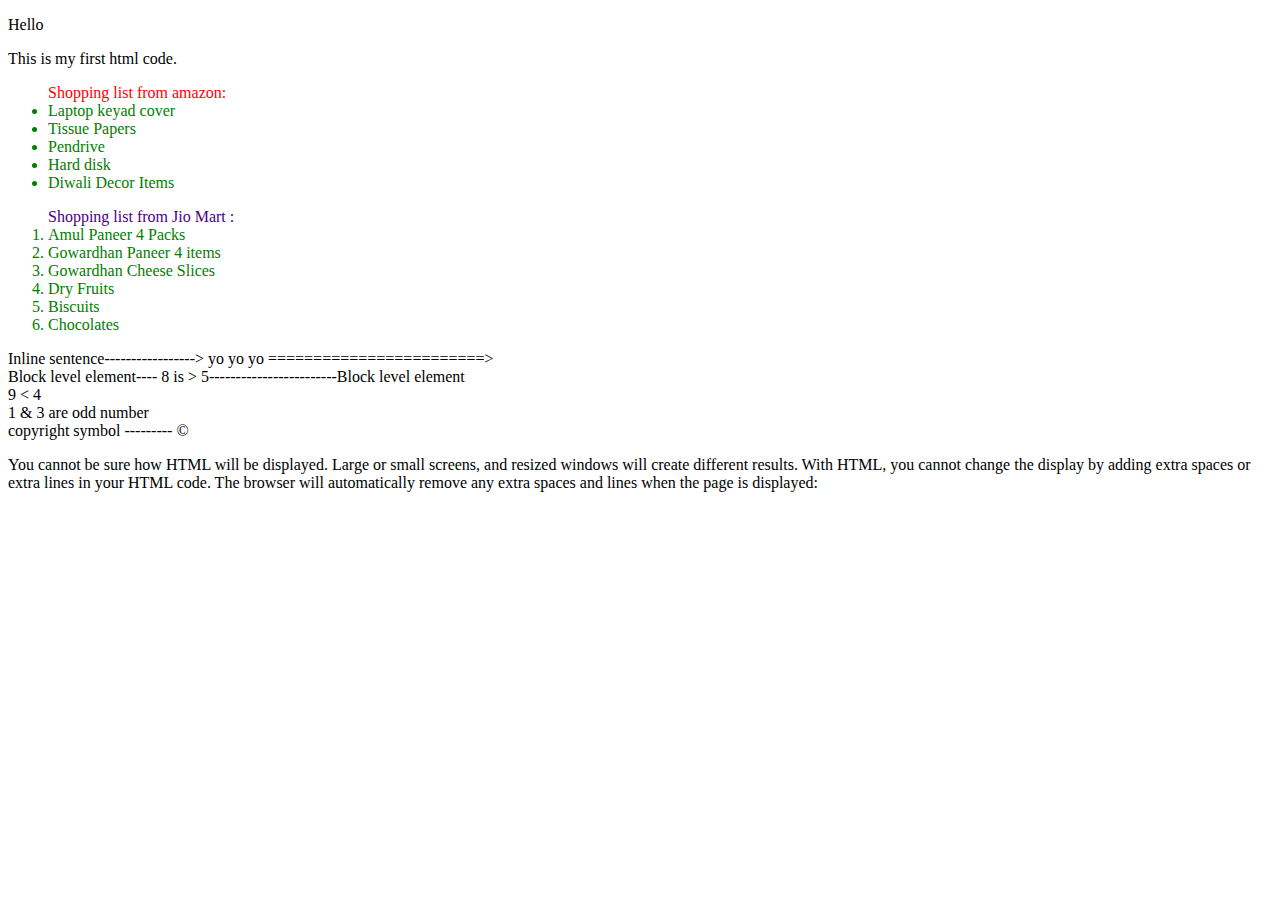
<file: index.html>
<!DOCTYPE html>
<html lang="en">
    <style>
        li {
            color: green;
        }
        ul {
            color:red;
        }
        ol {
            color: indigo;
        }
    </style>
<head>
    <meta charset="UTF-8">
    <meta name="viewport" content="width=device-width, initial-scale=1.0">
    <title>Fisrt HTML</title>
</head>
<body>
    <p>Hello</p>
    <p>This is my first html code.</p>
    <ul>Shopping list from amazon:
        <li>Laptop keyad cover</li>
        <li>Tissue Papers</li>
        <li>Pendrive</li>
        <li>Hard disk</li>
        <li>Diwali Decor Items</li>
    </ul>
    <ol>Shopping list from Jio Mart :
        <li>Amul Paneer 4 Packs</li>
        <li>Gowardhan Paneer 4 items</li>
        <li>Gowardhan Cheese Slices</li>
        <li>Dry Fruits</li>
        <li>Biscuits</li>
        <li>Chocolates</li>
    </ol>

    <span>Inline sentence-----------------> yo yo yo ========================></span>
    <div>Block level element---- 8 is &gt 5------------------------Block level element</div>
    <div>9 &lt 4</div>
    <div> 1 &amp 3 are odd number</div>
    <div>copyright symbol --------- &copy;</div>
    <p><span>You cannot be sure how HTML will be displayed.

        Large or small screens, and resized windows will create different results.
        
        With HTML, you cannot change the display by adding extra spaces or extra lines in your HTML code.
        
        The browser will automatically&nbspremove&nbspany&nbspextra spaces and lines when the page is displayed:</span></p>
    
</body>
</html>
</file>
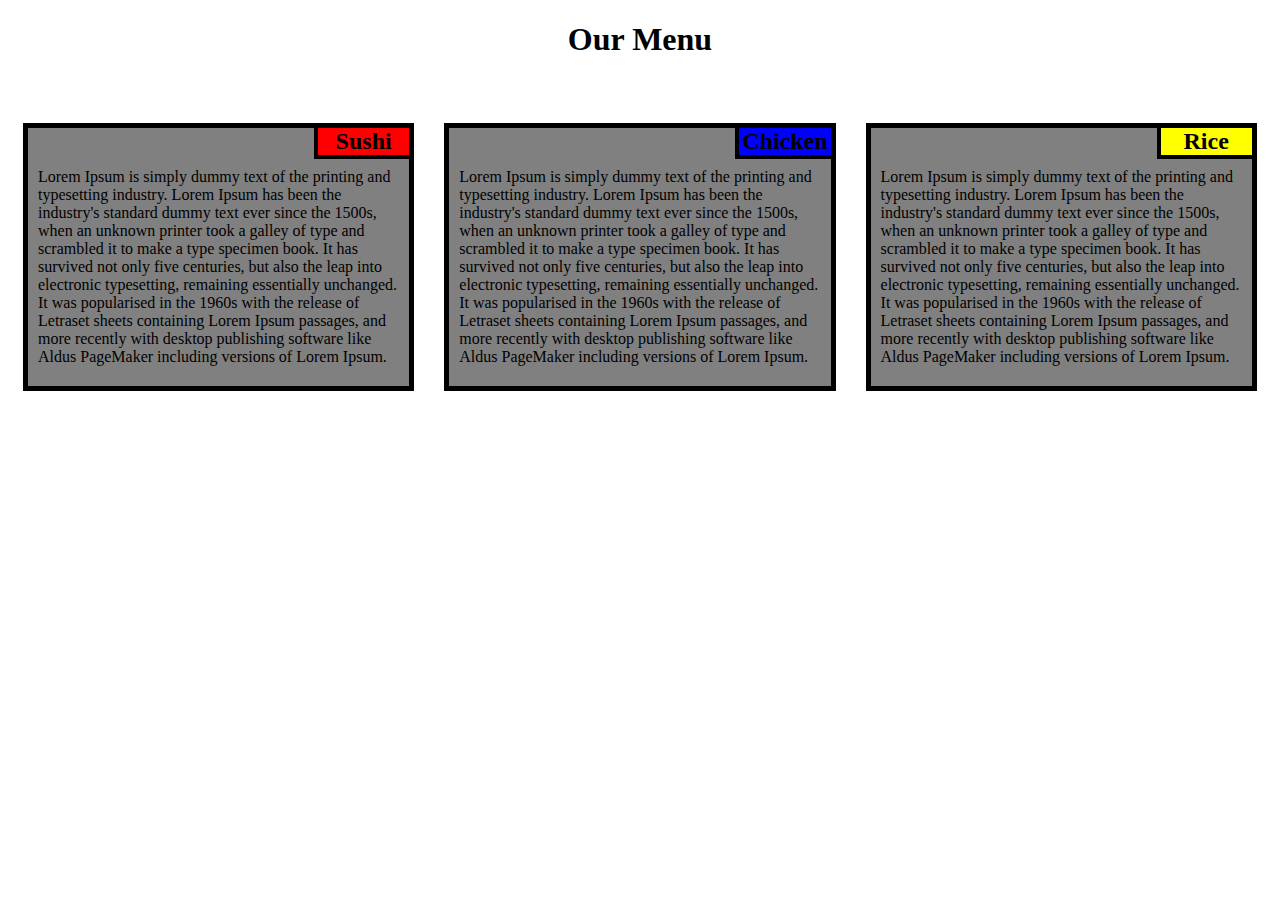
<file: module2Sol/index.html>
<!DOCTYPE html>
<html lang="en">
<head>
    <meta charset="UTF-8">
    <meta name="viewport" content="width=device-width, initial-scale=1.0">
    <link rel="stylesheet" type="text/css" href="style.css">
    <title>Module 2 Assignment Solution</title>
</head>
<body>
    <h1>Our Menu</h1>
    <div class="row">
    <div class="col-lg-4 col-md-6 colDiv">
        <section>
            <h2 class="content-name sushi">Sushi</h2>
             <div class="content"> Lorem Ipsum is simply dummy text of the printing and typesetting industry. Lorem Ipsum has been the industry's standard dummy text ever since the 1500s, when an unknown printer took a galley of type and scrambled it to make a type specimen book. It has survived not only five centuries, but also the leap into electronic typesetting, remaining essentially unchanged. It was popularised in the 1960s with the release of Letraset sheets containing Lorem Ipsum passages, and more recently with desktop publishing software like Aldus PageMaker including versions of Lorem Ipsum.</div>
        </section>
    </div>

    <div class="col-lg-4 col-md-6 colDiv">
        <section>
        <h2 class="content-name chicken">Chicken</h2>
        <div class="content"> Lorem Ipsum is simply dummy text of the printing and typesetting industry. Lorem Ipsum has been the industry's standard dummy text ever since the 1500s, when an unknown printer took a galley of type and scrambled it to make a type specimen book. It has survived not only five centuries, but also the leap into electronic typesetting, remaining essentially unchanged. It was popularised in the 1960s with the release of Letraset sheets containing Lorem Ipsum passages, and more recently with desktop publishing software like Aldus PageMaker including versions of Lorem Ipsum.</div>
        </section>
    </div>
    
    <div class="col-lg-4 col-md-12 colDiv">
        <section>
        <h2 class="content-name rice">Rice</h2>
        <div class="content"> Lorem Ipsum is simply dummy text of the printing and typesetting industry. Lorem Ipsum has been the industry's standard dummy text ever since the 1500s, when an unknown printer took a galley of type and scrambled it to make a type specimen book. It has survived not only five centuries, but also the leap into electronic typesetting, remaining essentially unchanged. It was popularised in the 1960s with the release of Letraset sheets containing Lorem Ipsum passages, and more recently with desktop publishing software like Aldus PageMaker including versions of Lorem Ipsum.</div>
        </section>
    </div>
</div>
</body>
</html>
</file>
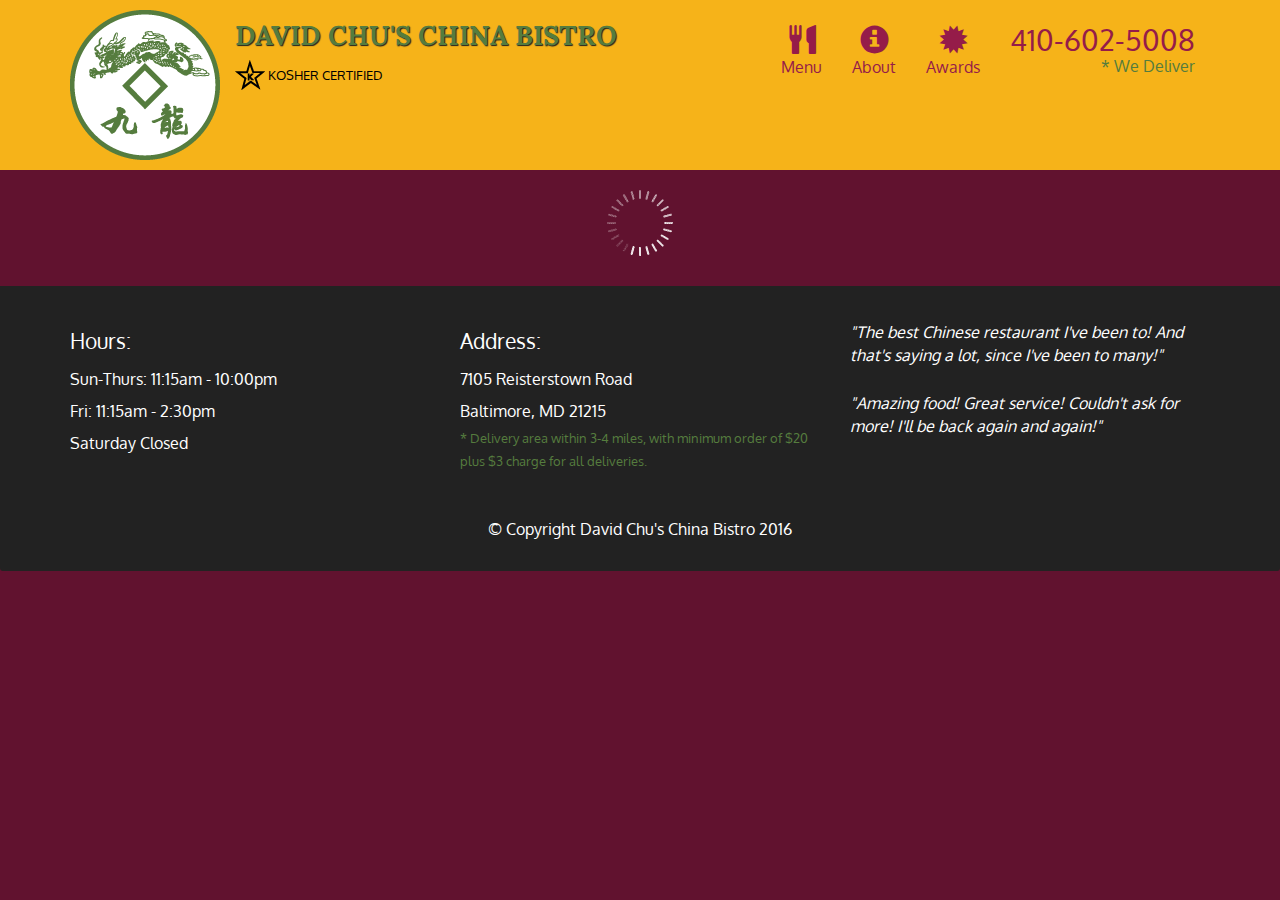
<file: module5Sol/index.html>
<!doctype html>
<html lang="en">
  <head>
    <meta charset="utf-8">
    <meta http-equiv="X-UA-Compatible" content="IE=edge">
    <meta name="viewport" content="width=device-width, initial-scale=1">
    <title>David Chu's China Bistro</title>
    <link rel="stylesheet" href="css/bootstrap.min.css">
    <link rel="stylesheet" href="css/styles.css">
    <link href='https://fonts.googleapis.com/css?family=Oxygen:400,300,700' rel='stylesheet' type='text/css'>
    <link href='https://fonts.googleapis.com/css?family=Lora' rel='stylesheet' type='text/css'>
  </head>
<body>
  <header>
    <nav id="header-nav" class="navbar navbar-default">
      <div class="container">
        <div class="navbar-header">
          <a href="index.html" class="pull-left visible-md visible-lg">
            <div id="logo-img" alt="Logo image"></div>
          </a>

          <div class="navbar-brand">
            <a href="index.html"><h1>David Chu's China Bistro</h1></a>
            <p>
              <img src="images/star-k-logo.png" alt="Kosher certification">
              <span>Kosher Certified</span>
            </p>
          </div>

          <button id="navbarToggle" type="button" class="navbar-toggle collapsed" data-toggle="collapse" data-target="#collapsable-nav" aria-expanded="false">
            <span class="sr-only">Toggle navigation</span>
            <span class="icon-bar"></span>
            <span class="icon-bar"></span>
            <span class="icon-bar"></span>
          </button>
        </div>
        
        <div id="collapsable-nav" class="collapse navbar-collapse">
           <ul id="nav-list" class="nav navbar-nav navbar-right">
            <li id="navHomeButton" class="visible-xs active">
              <a href="index.html">
                <span class="glyphicon glyphicon-home"></span> Home</a>
            </li>
            <li id="navMenuButton">
              <a href="#" onclick="$dc.loadMenuCategories();">
                <span class="glyphicon glyphicon-cutlery"></span><br class="hidden-xs"> Menu</a>
            </li>
            <li>
              <a href="#">
                <span class="glyphicon glyphicon-info-sign"></span><br class="hidden-xs"> About</a>
            </li>
            <li>
              <a href="#">
                <span class="glyphicon glyphicon-certificate"></span><br class="hidden-xs"> Awards</a>
            </li>
            <li id="phone" class="hidden-xs">
              <a href="tel:410-602-5008">
                <span>410-602-5008</span></a><div>* We Deliver</div>
            </li>
          </ul><!-- #nav-list -->
        </div><!-- .collapse .navbar-collapse -->
      </div><!-- .container -->
    </nav><!-- #header-nav -->
  </header>

  <div id="call-btn" class="visible-xs">
    <a class="btn" href="tel:410-602-5008">
    <span class="glyphicon glyphicon-earphone"></span>
    410-602-5008
    </a>
  </div>
  <div id="xs-deliver" class="text-center visible-xs">* We Deliver</div>

  <div id="main-content" class="container"></div>

  <footer class="panel-footer">
    <div class="container">
      <div class="row">
        <section id="hours" class="col-sm-4">
          <span>Hours:</span><br>
          Sun-Thurs: 11:15am - 10:00pm<br>
          Fri: 11:15am - 2:30pm<br>
          Saturday Closed
          <hr class="visible-xs">
        </section>
        <section id="address" class="col-sm-4">
          <span>Address:</span><br>
          7105 Reisterstown Road<br>
          Baltimore, MD 21215
          <p>* Delivery area within 3-4 miles, with minimum order of $20 plus $3 charge for all deliveries.</p>
          <hr class="visible-xs">
        </section>
        <section id="testimonials" class="col-sm-4">
          <p>"The best Chinese restaurant I've been to! And that's saying a lot, since I've been to many!"</p>
          <p>"Amazing food! Great service! Couldn't ask for more! I'll be back again and again!"</p>
        </section>
      </div>
      <div class="text-center">&copy; Copyright David Chu's China Bistro 2016</div>
    </div>
  </footer>

  <!-- jQuery (Bootstrap JS plugins depend on it) -->
  <script src="js/jquery-2.1.4.min.js"></script>
  <script src="js/bootstrap.min.js"></script>
  <script src="js/ajax-utils.js"></script>
  <script src="js/script.js"></script>
</body>
</html>
</file>
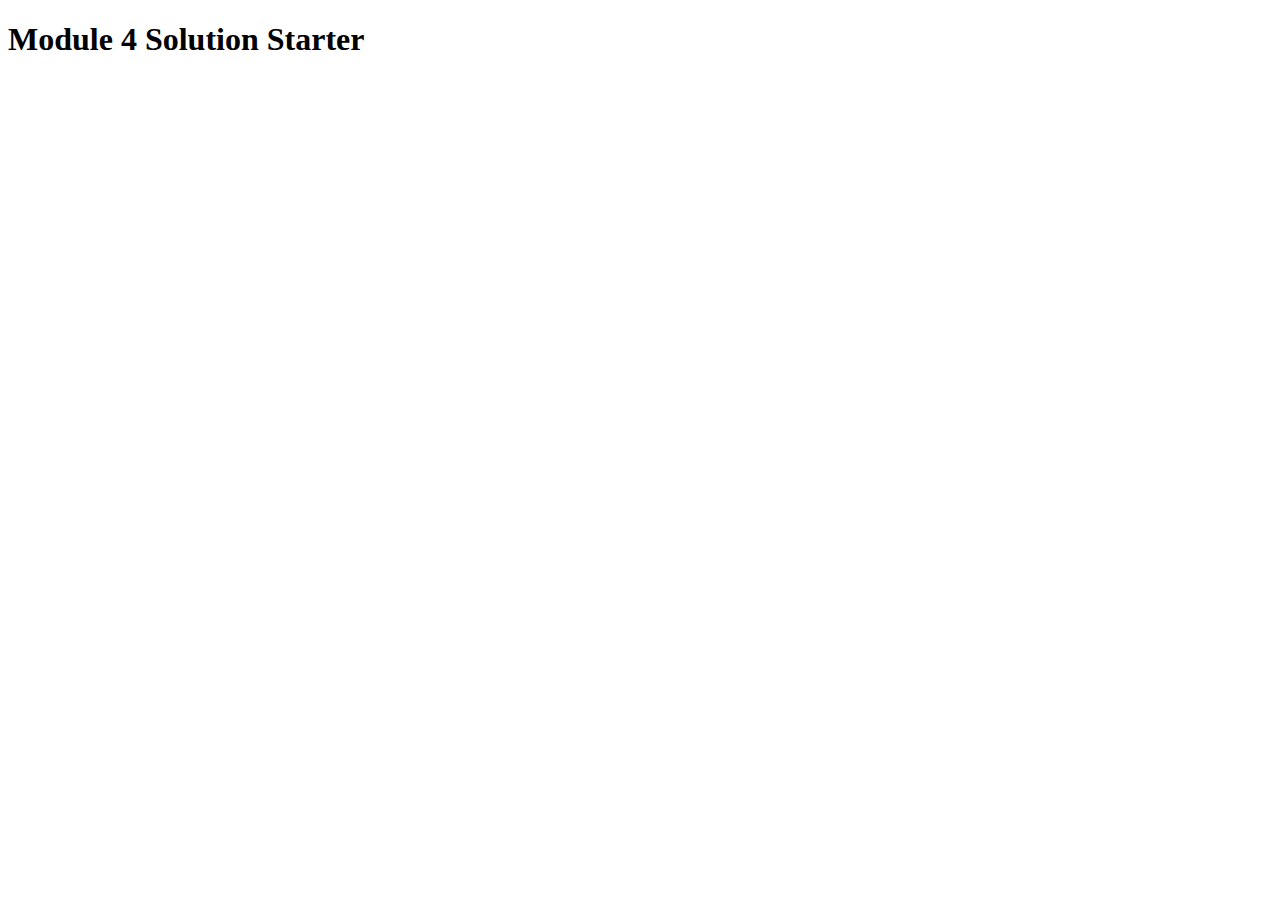
<file: module4Sol/easier/index.html>
<!DOCTYPE html>
<html>
<head>
  <meta charset="utf-8">
  <title>Module 4 Solution Starter</title>
  <script src="SpeakHello.js"></script>
  <script src="SpeakGoodBye.js"></script>
  <script src="script.js"></script>
</head>
<body>
  <h1>Module 4 Solution Starter</h1>
</body>
</html>
</file>
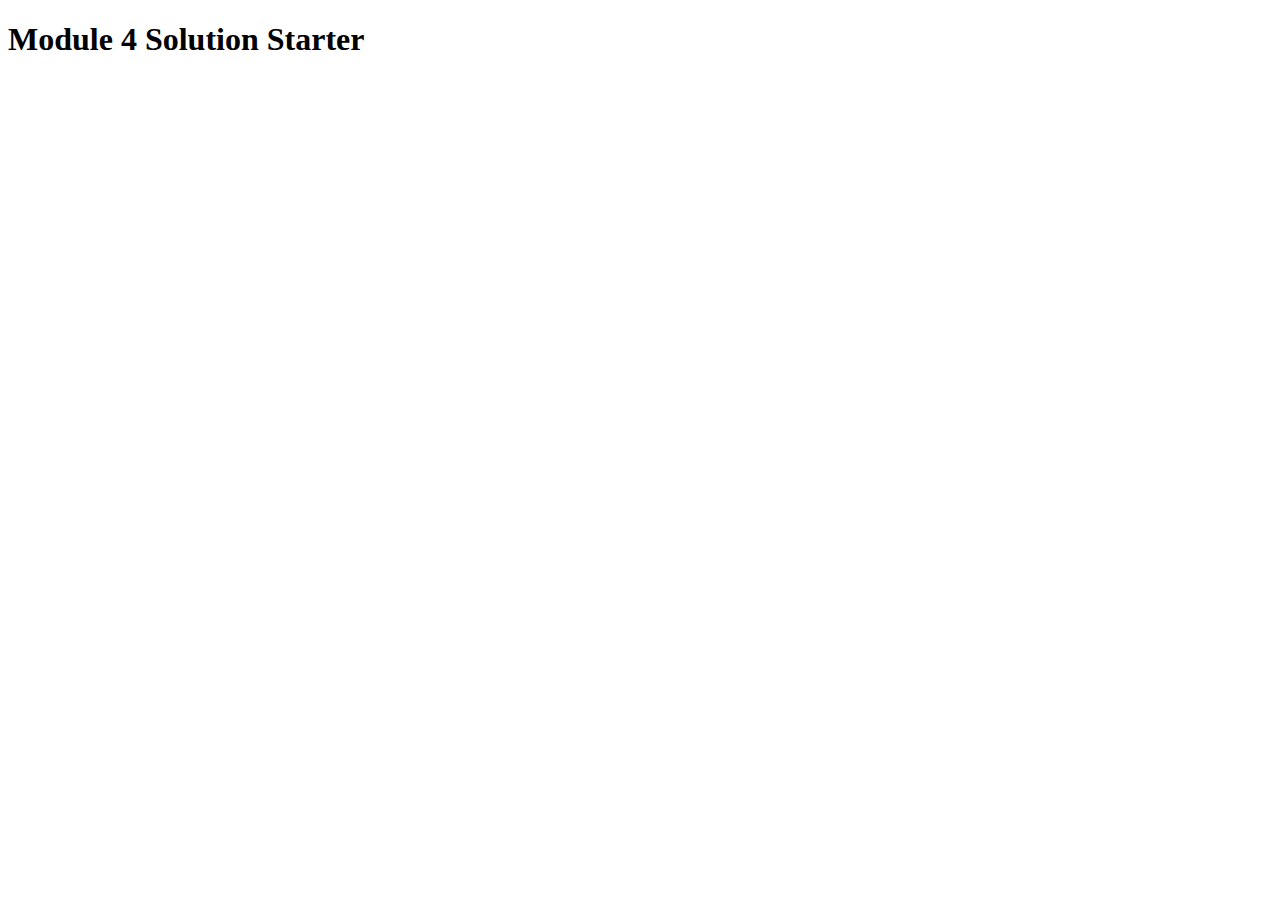
<file: module4Sol/harder/index.html>
<!DOCTYPE html>
<html>
<head>
  <meta charset="utf-8">
  <title>Module 4 Solution Starter</title>
  <script>
    var names = []; // DO NOT REMOVE
  </script>
  <script src="SpeakHello.js"></script>
  <script src="SpeakGoodBye.js"></script>
  <script src="script.js"></script>
</head>
<body>
  <h1>Module 4 Solution Starter</h1>
</body>
</html>
</file>
<file: module2Sol/style.css>
*{
    box-sizing: border-box;
}

h1{
    text-align: center;
    color: black;
    margin-bottom: 50px;
}

.row {
    width: 100%;
}

.content-name {
    text-align: center;
    border-left:4px solid black;
    border-bottom: 4px solid black;
    width: 25%;
    height: auto;
    right:0px;
    top: 0px;
    font-weight: bold;
    position: absolute;
    margin:0px;
    overflow: none;
}


.content{
   margin-top: 30px;
   padding-bottom: 10px;
  }

  section {
    border: 5px solid black;
    position: relative;
    background-color: gray;
    margin: 5px;
    height: auto;
    padding: 10px;
  }
  .box{
    width: 100%;
    overflow: none;
    margin-bottom: 20px;
  }

  .colDiv{
      padding: 10px;
      margin: 0px;
  }

  .sushi {
      background-color: red;
  }
  .chicken {
    background-color: blue;
}
.rice {
    background-color: yellow;
}

@media (min-width:992px){
    .col-lg-4 {
        float: left;
        width:33.33% ;
    }
}

@media (max-width:991px) and (min-width:768px ) {
    .col-md-6 {
        float:left;
        width: 50%;
    }
    .col-md-12 {
        float: left;
        width: 100%;
    }
}

@media (max-width: 767px) {
    .col-md-12 {
        float: left;
        width: 100%;
    }
}
</file>
<file: module5Sol/css/styles.css>
body {
  font-size: 16px;
  color: #fff;
  background-color: #61122f;
  font-family: 'Oxygen', sans-serif;
}

/** HEADER **/
#header-nav {
  background-color: #f6b319;
  border-radius: 0;
  border: 0;
}

#logo-img {
  background: url('../images/restaurant-logo_large.png') no-repeat;
  width: 150px;
  height: 150px;
  margin: 10px 15px 10px 0;
}

.navbar-brand {
  padding-top: 25px;
}
.navbar-brand h1 { /* Restaurant name */
  font-family: 'Lora', serif;
  color: #557c3e;
  font-size: 1.5em;
  text-transform: uppercase;
  font-weight: bold;
  text-shadow: 1px 1px 1px #222;
  margin-top: 0;
  margin-bottom: 0;
  line-height: .75;
}
.navbar-brand a:hover, .navbar-brand a:focus {
  text-decoration: none;
}
.navbar-brand p { /* Kosher cert */
  color: #000;
  text-transform: uppercase;
  font-size: .7em;
  margin-top: 15px;
}
.navbar-brand p span { /* Star-K */
  vertical-align: middle;
}

#nav-list {
  margin-top: 10px;
}
#nav-list a {
  color: #951C49;
  text-align: center;
}
#nav-list a:hover {
  background: #E7E7E7;
}
#nav-list a span {
  font-size: 1.8em;
}

#phone {
  margin-top: 5px;
}
#phone a { /* Phone number */
  text-align: right;
  padding-bottom: 0;
}
#phone div { /* We Deliver */
  color: #557c3e;
  text-align: right;
  padding-right: 15px;
}

.navbar-header button.navbar-toggle, .navbar-header .icon-bar {
  border: 1px solid #61122f;
}
.navbar-header button.navbar-toggle {
  clear: both;
  margin-top: -30px;
}
/* END HEADER */

/* FOOTER */
.panel-footer {
  margin-top: 30px;
  padding-top: 35px;
  padding-bottom: 30px;
  background-color: #222;
  border-top: 0;
}
.panel-footer div.row {
  margin-bottom: 35px;
}
#hours, #address {
  line-height: 2;
}
#hours > span, #address > span {
  font-size: 1.3em;
}
#address p {
  color: #557c3e;
  font-size: .8em;
  line-height: 1.8;
}
#testimonials {
  font-style: italic;
}
#testimonials p:nth-child(2) {
  margin-top: 25px;
}
/* END FOOTER */



/* HOME PAGE */
.container .jumbotron {
  box-shadow: 0 0 50px #3F0C1F;
  border: 2px solid #3F0C1F;
}

#menu-tile, #specials-tile, #map-tile {
  height: 250px;
  width: 100%;
  margin-bottom: 15px;
  position: relative;
  border: 2px solid #3F0C1F;
  overflow: hidden;
}
#menu-tile:hover, #specials-tile:hover, #map-tile:hover {
  box-shadow: 0 1px 5px 1px #cccccc;
}
#menu-tile {
  background: url('../images/menu-tile.jpg') no-repeat;
  background-position: center;
}
#specials-tile {
  background: url('../images/specials-tile.jpg') no-repeat;
  background-position: center;
}
#menu-tile span, #specials-tile span, #map-tile span {
  position: absolute;
  bottom: 0;
  right: 0;
  width: 100%;
  text-align: center;
  font-size: 1.6em;
  text-transform: uppercase;
  background-color: #000;
  color: #fff;
  opacity: .8;
}
/* END HOME PAGE */

/* MENU CATEGORIES PAGE */
.category-tile { 
  position: relative;
  border: 2px solid #3F0C1F;
  overflow: hidden;
  width: 200px;
  height: 200px;
  margin: 0 auto 15px;
}
.category-tile span {
  position: absolute;
  bottom: 0;
  right: 0;
  width: 100%;
  text-align: center;
  font-size: 1.2em;
  text-transform: uppercase;
  background-color: #000;
  color: #fff;
  opacity: .8;
}
.category-tile:hover {
  box-shadow: 0 1px 5px 1px #cccccc;
}

#menu-categories-title + div {
  margin-bottom: 50px;
}
/* END MENU CATEGORIES PAGE */

/* SINGLE CATEGORY PAGE */
.menu-item-tile {
  margin-bottom: 25px;
}
.menu-item-tile hr {
  width: 80%;
}
.menu-item-tile .menu-item-price {
  font-size: 1.1em;
  text-align: right;
  margin-top: -15px;
  margin-right: -15px;
}
.menu-item-tile .menu-item-price span {
  font-size: .6em;
}
.menu-item-photo {
  position: relative;
  border: 2px solid #3F0C1F; 
  overflow: hidden;
  padding: 0;
  margin-right: -15px;
  margin-left: auto;
  margin-bottom: 20px;
  max-width: 250px;
}
.menu-item-photo div {
  position: absolute;
  bottom: 0;
  right: 0;
  width: 80px;
  background-color: #557c3e;
  text-align: center;
}
.menu-item-description {
  padding-right: 30px;
}
h3.menu-item-title {
  margin: 0 0 10px;
}
.menu-item-details {
  font-size: .9em;
  font-style: italic;
}
/* END SINGLE CATEGORY PAGE */


/********** Large devices only **********/
@media (min-width: 1200px) {
  .container .jumbotron {
    background: url('../images/jumbotron_1200.jpg') no-repeat;
    height: 675px;
  }
}

/********** Medium devices only **********/
@media (min-width: 992px) and (max-width: 1199px) {
  /* Header */
  #logo-img {
    background: url('../images/restaurant-logo_medium.png') no-repeat;
    width: 100px;
    height: 100px;
    margin: 5px 5px 5px 0;
  }
  /* End Header */

  /* Home Page */
  .container .jumbotron {
    background: url('../images/jumbotron_992.jpg') no-repeat;
    height: 558px;
  }
  /* End Home Page */
}

/********** Small devices only **********/
@media (min-width: 768px) and (max-width: 991px) {
  /* Home Page */
  .container .jumbotron {
    background: url('../images/jumbotron_768.jpg') no-repeat;
    height: 432px;
  }
  /* End Home Page */
}

/********** Extra small devices only **********/
@media (max-width: 767px) {
  /* Header */
  .navbar-brand {
    padding-top: 10px;
    height: 80px;
  }
  .navbar-brand h1 { /* Restaurant name */
    padding-top: 10px;
    font-size: 5vw; /* 1vw = 1% of viewport width */
  }
  .navbar-brand p { /* Kosher cert */
    font-size: .6em;
    margin-top: 12px;
  }
  .navbar-brand p img { /* Star-K */
    height: 20px;
  }

  #collapsable-nav a { /* Collapsed nav menu text */
    font-size: 1.2em;
  }
  #collapsable-nav a span { /* Collapsed nav menu glyph */
    font-size: 1em;
    margin-right: 5px;
  }

  #call-btn > a {
    font-size: 1.5em;
    display: block;
    margin: 0 20px;
    padding: 10px;
    border: 2px solid #fff;
    background-color: #f6b319;
    color: #951c49;
  }
  #xs-deliver {
    margin-top: 5px;
    font-size: .7em;
    letter-spacing: .1em;
    text-transform: uppercase;
  }
  /* End Header */

  /* Footer */
  .panel-footer section {
    margin-bottom: 30px;
    text-align: center;
  }
  .panel-footer section:nth-child(3) {
    margin-bottom: 0; /* margin already exists on the whole row */
  }
  .panel-footer section hr {
    width: 50%;
  }
  /* End Footer */

  /* Home Page */
  .container .jumbotron {
    margin-top: 30px;
    padding: 0;
  }
  #menu-tile, #specials-tile {
    width: 360px;
    margin: 0 auto 15px;
  }

  .menu-item-photo {
    margin-right: auto;
  }
  .menu-item-tile .menu-item-price {
    text-align: center;
  }
  .menu-item-description {
    text-align: center;;
  }
}


/********** Super extra small devices Only :-) (e.g., iPhone 4) **********/
@media (max-width: 479px) {
  /* Header */
  .navbar-brand h1 { /* Restaurant name */
    padding-top: 5px;
    font-size: 6vw;
  }
  /* End Header */
  
  /* Home page */
  #menu-tile, #specials-tile {
    width: 280px;
    margin: 0 auto 15px;
  }

  .col-xxs-12 {
    position: relative;
    min-height: 1px;
    padding-right: 15px;
    padding-left: 15px;
    float: left;
    width: 100%;
  }
}
</file>
